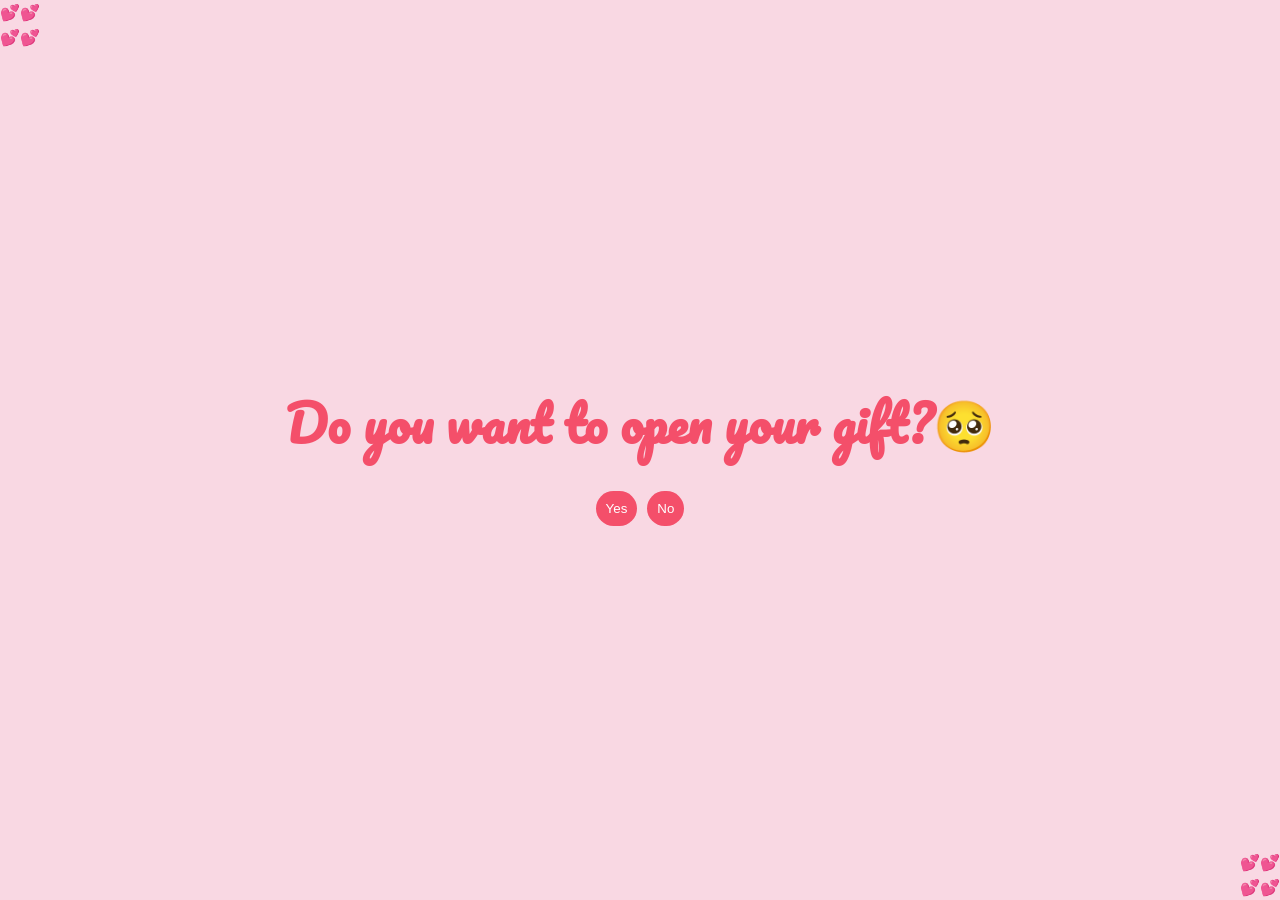
<file: index.html>
<!doctype html>
<html lang="en">
  <head>
    <meta charset="UTF-8" />
    <meta name="viewport" content="width=, initial-scale=1.0" />
    <link rel="stylesheet" href="style.css" />
    <link
      href="https://fonts.googleapis.com/css2?family=Poppins&family=Montserrat&family=Pacifico&family=Playfair+Display&display=swap"
      rel="stylesheet"
    />

    <title>Document</title>
  </head>
  <body>
    <div id="emoji-1">💕💕 <br />💕💕</div>
    <div id="emoji-2">💕💕 <br />💕💕</div>

    <div class="main">
      <h1 id="birthday-text">Do you want to open your gift?🥺</h1>

      <div class="button-sec">
        <button id="yes">Yes</button>
        <button id="no">No</button>

        <div id="cutePopup" class="popup">You dey craze?</div>
      </div>
    </div>

    <script src="index.js"></script>
  </body>
</html>
</file>
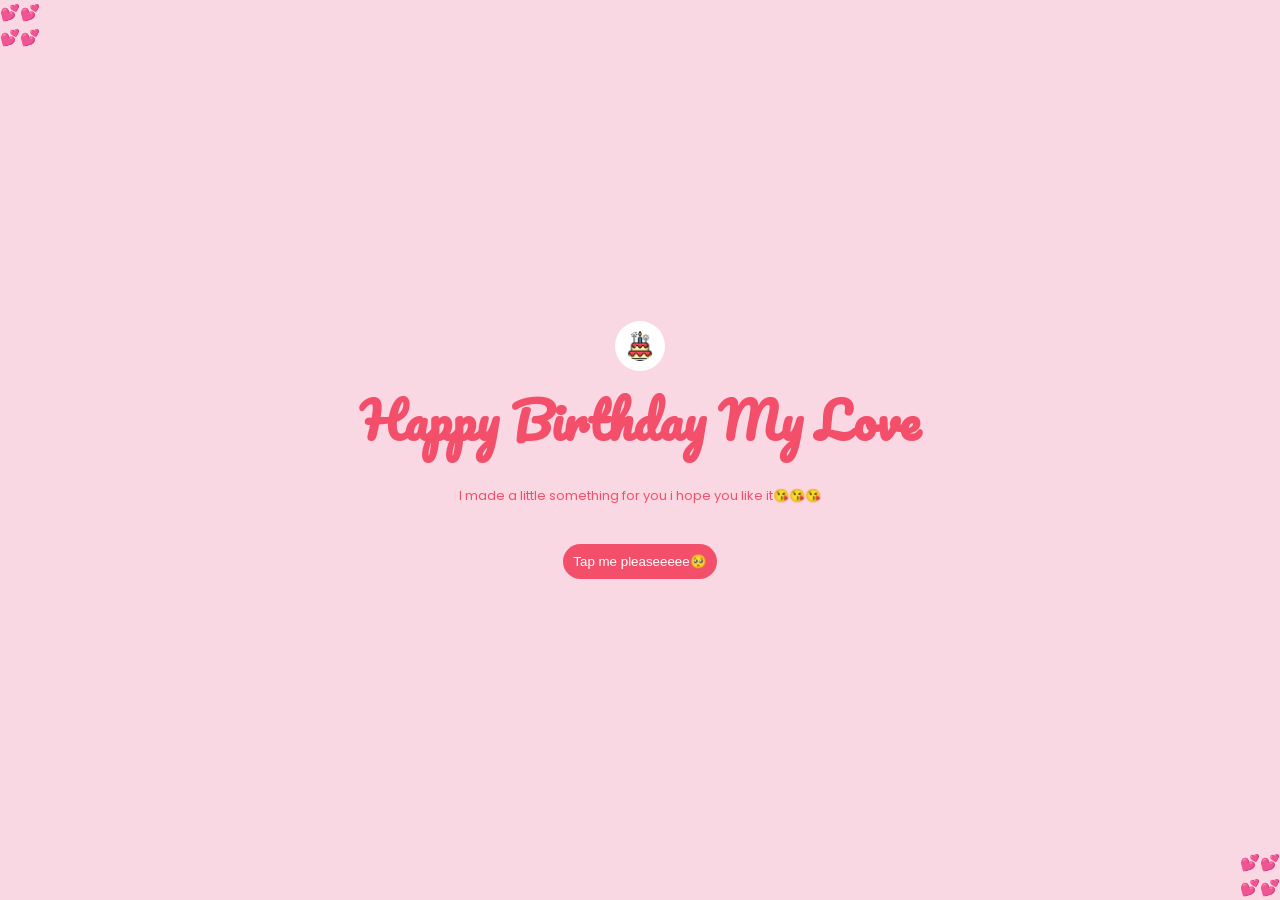
<file: first.html>
<!doctype html>
<html lang="en">
  <head>
    <meta charset="UTF-8" />
    <meta name="viewport" content="width=, initial-scale=1.0" />
    <link rel="stylesheet" href="style.css" />
    <link
      href="https://fonts.googleapis.com/css2?family=Poppins&family=Montserrat&family=Pacifico&family=Playfair+Display&display=swap"
      rel="stylesheet"
    />

    <title>Document</title>
  </head>
  <body>
    <div id="emoji-1">💕💕 <br>💕💕</div>
    <div id="emoji-2">💕💕 <br>💕💕</div>
    <div class="main">
      <img src="birthday-cake.png" />
      <h1 id="birthday-text">Happy Birthday My Love</h1>
      <p id="paragraph">
        I made a little something for you i hope you like it😘😘😘
      </p>
      <button id="link-1">Tap me pleaseeeee🥺</button>
    </div>

    <script src="index.js"></script>
  </body>
</html>
</file>
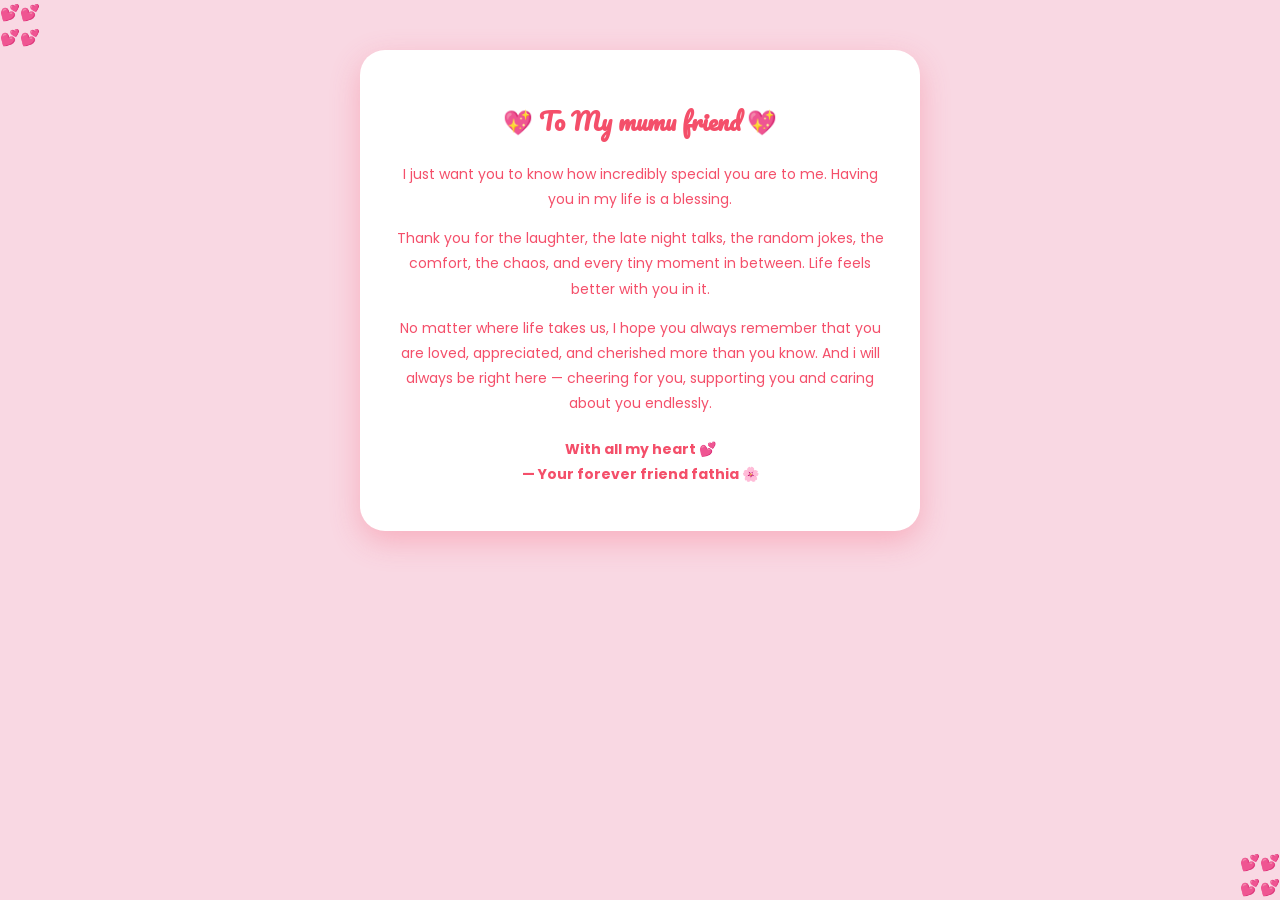
<file: fourth.html>
<!DOCTYPE html>
<html lang="en">
<head>
    <meta charset="UTF-8">
    <meta name="viewport" content="width=device-width, initial-scale=1.0">
    <title>Document</title>
    <link rel="stylesheet" href="style.css">
    <link
      href="https://fonts.googleapis.com/css2?family=Poppins&family=Montserrat&family=Pacifico&family=Playfair+Display&display=swap"
      rel="stylesheet"
    />
</head>
<body style="background-color: rgb(249, 216, 227);">
    <div id="emoji-1">💕💕 <br>💕💕</div>
    <div id="emoji-2">💕💕 <br>💕💕</div>
    
    <div class="main-4">
  <h2>💖 To My mumu friend 💖</h2>

  <p>
    I just want you to know how incredibly special you are to me.  
    Having you in my life is a blessing.
  </p>

  <p>
    Thank you for the laughter, the late night talks, the random jokes, 
    the comfort, the chaos, and every tiny moment in between.  
    Life feels better with you in it.
  </p>

  <p>
    No matter where life takes us, I hope you always remember that 
    you are loved, appreciated, and cherished more than you know.  
    And i will always be right here — cheering for you, supporting you 
    and caring about you endlessly.
  </p>


  <p class="signature">
    With all my heart 💕<br>
    — Your forever friend fathia 🌸
  </p>
</div>

    <script src="index.js"></script>
</body>
</html>
</file>
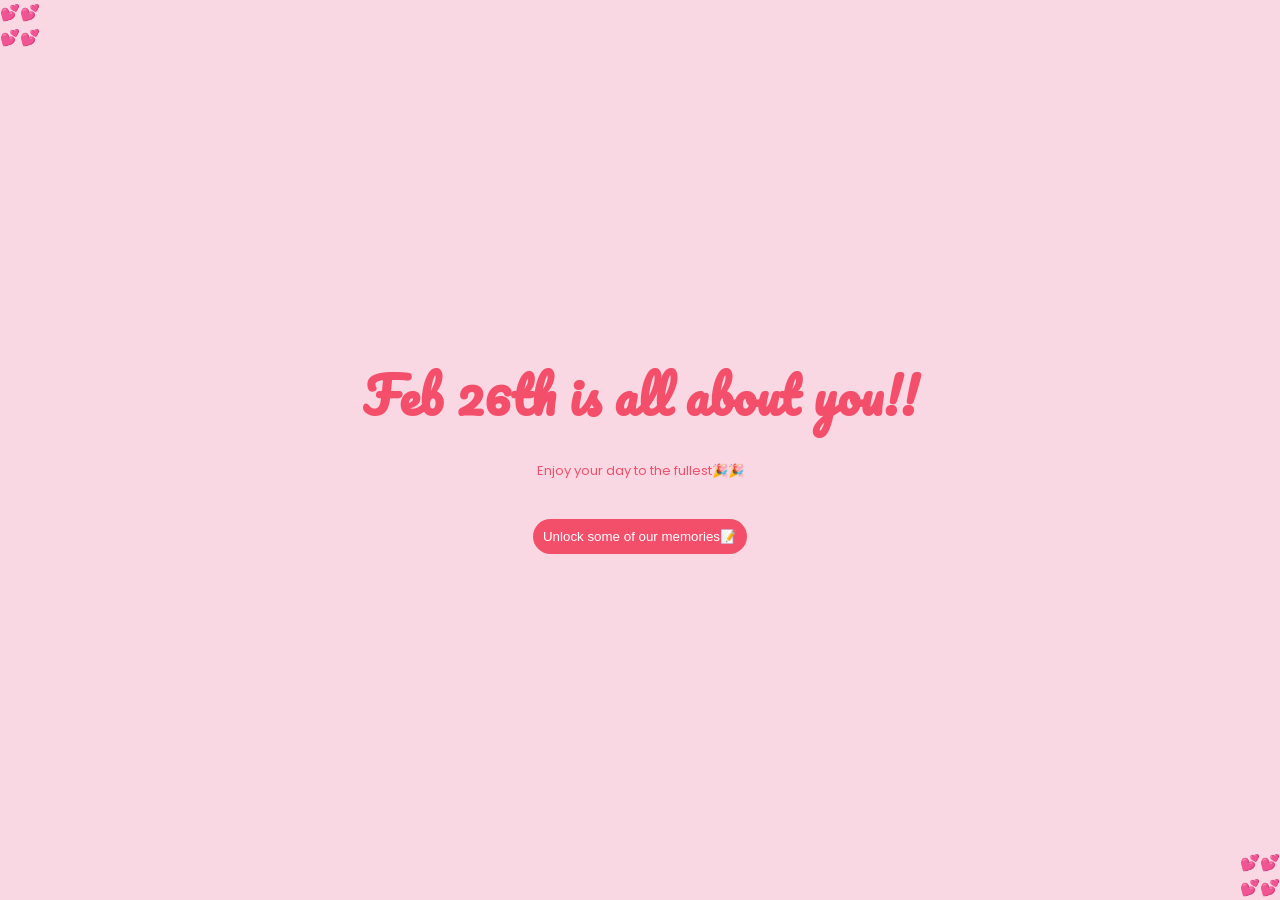
<file: second.html>
<!doctype html>
<html lang="en">
  <head>
    <meta charset="UTF-8" />
    <meta name="viewport" content="width=device-width, initial-scale=1.0" />
    <title>Document</title>
    <link rel="stylesheet" href="style.css" />
    <link
      href="https://fonts.googleapis.com/css2?family=Poppins&family=Montserrat&family=Pacifico&family=Playfair+Display&display=swap"
      rel="stylesheet"
    />
  </head>
  <body style="background-color: rgb(249, 216, 227)">
    <div id="emoji-1">💕💕 <br />💕💕</div>
    <div id="emoji-2">💕💕 <br />💕💕</div>
    <div class="main">
      <h1 id="birthday-text">Feb 26th is all about you!!</h1>
      <p id="paragraph">Enjoy your day to the fullest🎉🎉</p>
      <button id="link-2">Unlock some of our memories📝</button>
    </div>

    <script src="index.js"></script>
  </body>
</html>
</file>
<file: style.css>
body {
  background-color: rgb(249, 216, 227);
  font-family: Poppins;
  margin: 0;
  padding: 0;
}
.main {
  display: flex;
  flex-direction: column;
  justify-content: center;
  align-items: center;
  height: 100vh;
  line-height: 30px;
}

#yes {
  background-color: rgb(244, 79, 106);
  border-radius: 30px;
  border: 1px;
  margin-top: 20px;
  padding: 10px;
  color: white;
  text-decoration: none;
  cursor: pointer;
}
#no {
  background-color: rgb(244, 79, 106);
  border-radius: 30px;
  border: 1px;
  margin-top: 20px;
  padding: 10px;
  color: white;
  text-decoration: none;
  cursor: pointer;
}
.popup {
  position: fixed;
  bottom: 30px;
  right: 30px;
  background: rgb(244, 79, 106);
  color: white;
  padding: 15px 20px;
  border-radius: 20px;
  font-family: "Comic Sans MS", cursive;
  box-shadow: 0 8px 20px rgba(0, 0, 0, 0.2);
  opacity: 0;
  transform: translateY(20px);
  transition: 0.4s ease;
}

.popup.show {
  opacity: 1;
  transform: translateY(0);
}
.button-sec {
  display: flex;
  flex-direction: row;
  gap: 10px;
}

img {
  height: 30px;
  width: 30px;
  border: 1px;
  border-radius: 50px;
  padding: 10px;
  background-color: white;
}

#birthday-text {
  font-size: 50px;
  font-family: "Pacifico";
  color: rgb(244, 79, 106);
}
#paragraph {
  font-size: 13px;
  color: rgb(244, 79, 106);
}

#link-1 {
  background-color: rgb(244, 79, 106);
  border-radius: 30px;
  border: 1px;
  margin-top: 20px;
  padding: 10px;
  color: white;
  text-decoration: none;
  cursor: pointer;
}
#link-2 {
  background-color: rgb(244, 79, 106);
  border-radius: 30px;
  border: 1px;
  margin-top: 20px;
  padding: 10px;
  color: white;
  text-decoration: none;
  cursor: pointer;
}
.link-3-btn{
  display: flex;
  justify-content: center;
  margin-bottom: 50px;
}
#link-3 {
  background-color: rgb(244, 79, 106);
  border-radius: 30px;
  border: 1px;
  margin-top: 20px;
  padding: 10px;
  color: rgb(255, 255, 255);
  text-decoration: none;
  cursor: pointer;
}
#main-button:hover {
  transform: scale(1.1);
  background-color: #ff6f91; /* slightly brighter pink */
  transition: 0.3s;
}
#emoji-2 {
  position: fixed;
  right: 0;
  bottom: 0;
}
#emoji-1 {
  position: fixed;
  left: 0;
  top: 0;
}
.memory-title {
  text-align: center;
  font-family: "Pacifico";
  color: rgb(244, 79, 106);
  margin-top: 40px;
}

.gallery {
  display: flex;
  flex-wrap: wrap;
  justify-content: center;
  gap: 40px;
  padding: 40px;
}

.photo {
  width: 200px;
  background: white;
  padding: 20px;
  box-shadow: 0 10px 20px rgba(0, 0, 0, 0.2);
  transition: 0.3s;
  cursor: pointer;
}
.photo video {
  width: 100%;
  height: 200px;
  border-radius: 5px;
  pointer-events: none;
  animation: float 2s infinite;
  object-fit: cover;
}

.photo img {
  width: 100%;
  height: 200px;
  object-fit: cover;
  border-radius: 5px;
}

.caption {
  text-align: center;
  margin-top: 10px;
  font-size: 14px;
  color: rgb(244, 79, 106);
}

.photo:hover {
  transform: rotate(0deg) scale(1.1);
}
.modal {
  display: none;
  position: fixed;
  inset: 0;
  background: rgba(0, 0, 0, 0.7);
  justify-content: center;
  align-items: center;
}

.modal-content {
  background: white;
  padding: 20px;
  border-radius: 15px;
  text-align: center;
  max-width: 500px;
}

.modal-content img {
  width: 100%;
  height: 200px;
  object-fit: cover;
  border-radius: 5px;
  border-radius: 10px;
  
}

#modal-caption {
  margin-top: 15px;
  color: rgb(244, 79, 106);
}

.main-4 {
  max-width: 500px;
  margin: 50px auto;
  padding: 30px;
  background: white;
  border-radius: 25px;
  box-shadow: 0 10px 30px rgba(244, 79, 106, 0.3);
  text-align: center;
  font-family: 'Poppins', sans-serif;
  color: rgb(244, 79, 106);
  position: relative;
}

.main-4 h2 {
  font-family: "Pacifico", cursive;
  margin-bottom: 20px;
}

.main-4 p {
  font-size: 14px;
  line-height: 1.8;
}

.signature {
  margin-top: 20px;
  font-weight: bold;
}

@media(max-width: 600px){
  #birthday-text {
  font-size: 25px;
  font-family: "Pacifico";
  color: rgb(244, 79, 106);
}
.main-4{
  width: 300px;
}
}
</file>
